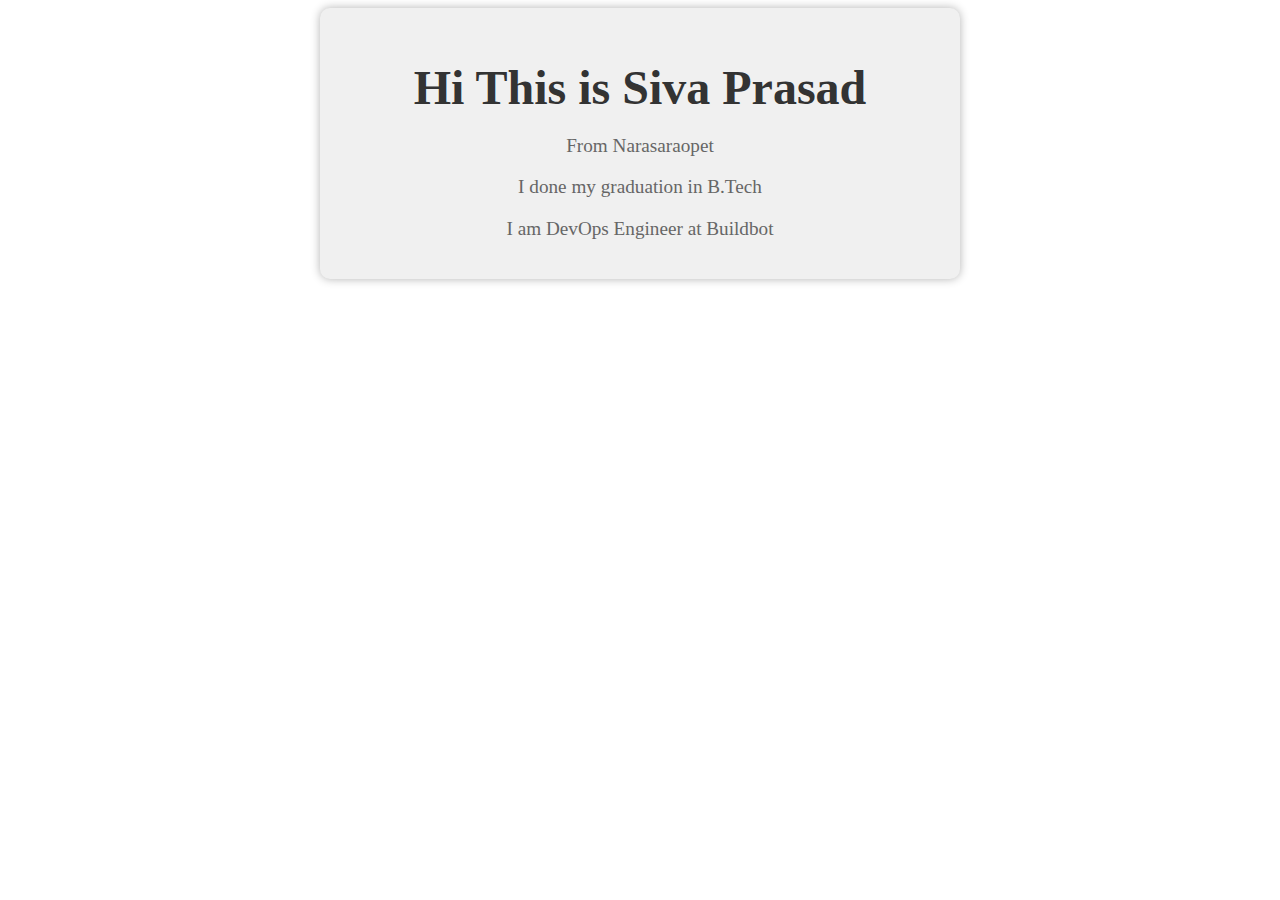
<file: index.html>
<!DOCTYPE html>
<html>
  <head>
    <title>Wellcome to My Website</title>
    <style>
      .container {
        max-width: 600px;
        margin: 0 auto;
        padding: 20px;
        text-align: center;
        background-color: #f0f0f0;
        border-radius: 10px;
        box-shadow: 0 0 10px rgba(0,0,0,0.3);
      }
      
      h1 {
        font-size: 3em;
        color: #333;
        margin-bottom: 20px;
      }
      
      p {
        font-size: 1.2em;
        color: #666;
      }
    </style>
  </head>
  <body>
    <div class="container">
      <h1>Hi This is Siva Prasad</h1>
      <p>From Narasaraopet</p>
      <p>I done my graduation in B.Tech</p>
      <p>I am DevOps Engineer at Buildbot</p>
    </div>
  </body>
</html>
</file>
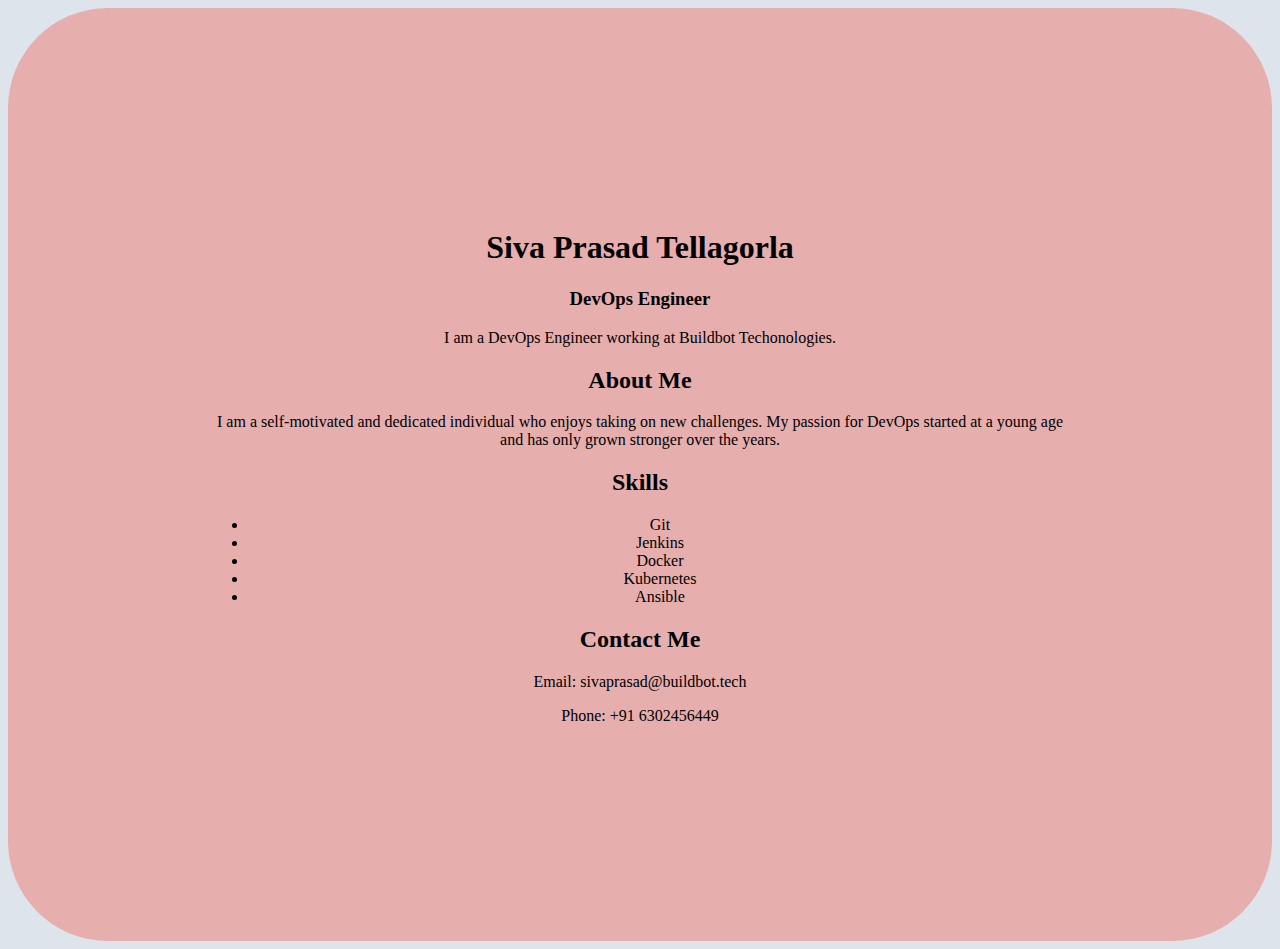
<file: task-1/index.html>
<!DOCTYPE html>
<html>
<head>
	<title>Welcome to My Website</title>
	<link rel="stylesheet" type="text/css" href="./styles.css">
</head>
<body style="background-color:rgb(221, 228, 235)">
	<div class="container">
		<div class="content">
			<h1>Siva Prasad Tellagorla</h1>
			<h3>DevOps Engineer</h3>
			<p>I am a DevOps Engineer working at Buildbot Techonologies.</p>
			<section id="about">
				<h2>About Me</h2>
				<p>I am a self-motivated and dedicated individual who enjoys taking on new challenges. My passion for DevOps started at a young age and has only grown stronger over the years.</p>
			</section>
			<section id="skills">
				<h2>Skills</h2>
				<ul>
					<li>Git</li>
					<li>Jenkins</li>
					<li>Docker</li>
					<li>Kubernetes</li>
					<li>Ansible</li>
				</ul>
			</section>
			<section id="contact">
				<h2>Contact Me</h2>
				<p>Email: sivaprasad@buildbot.tech</p>
				<p>Phone: +91 6302456449</p>
			</section>
		</div>
	</div>
</body>
</html>
</file>
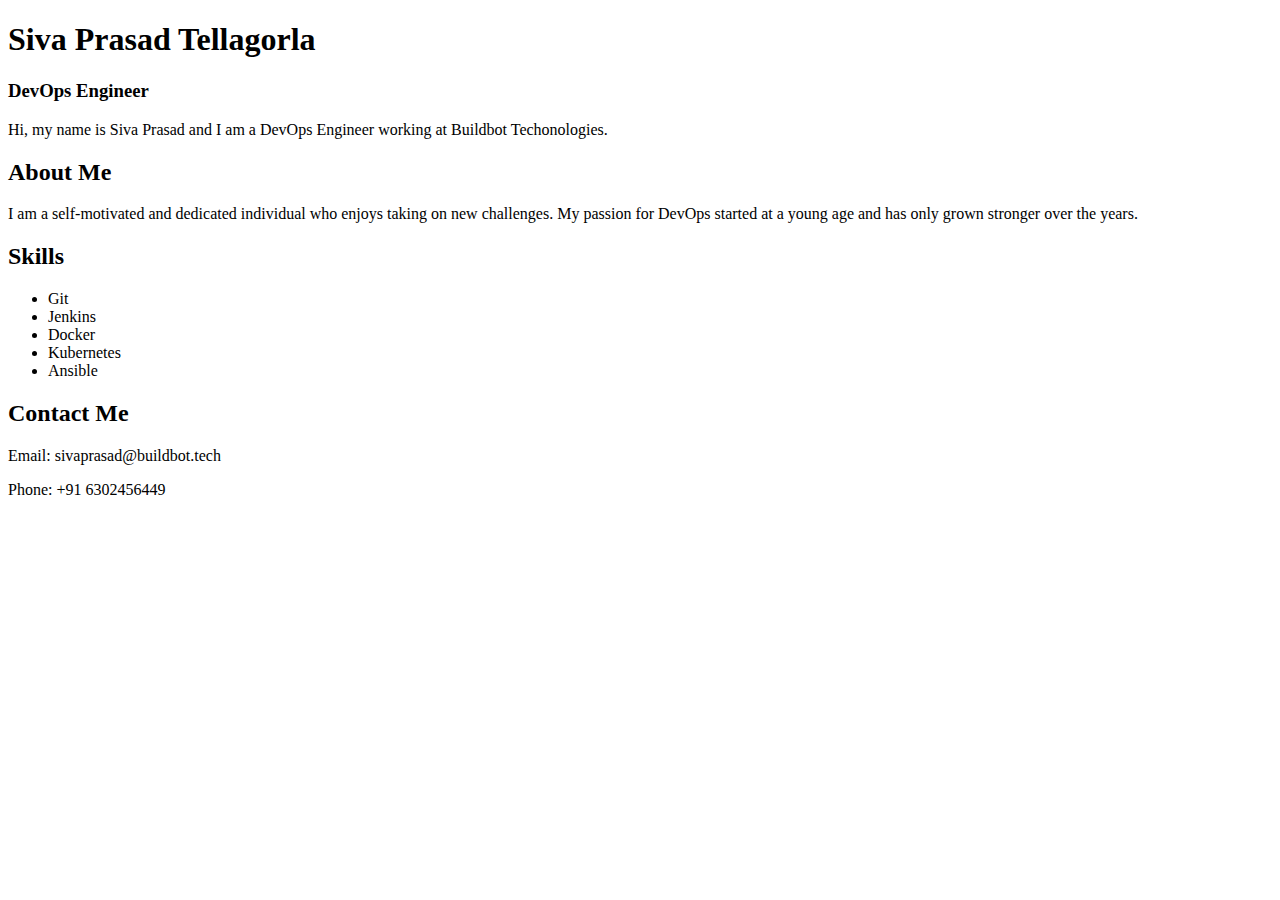
<file: git-.nginx.html>
<!DOCTYPE html>
<html>
<head>
	<title>Welcome to My Website</title>
</head>
<body>
	<div class="content">
			<h1>Siva Prasad Tellagorla</h1>
			<h3>DevOps Engineer</h3>
			<p>Hi, my name is Siva Prasad and I am a DevOps Engineer working at Buildbot Techonologies.</p>
			<section id="about">
				<h2>About Me</h2>
				<p>I am a self-motivated and dedicated individual who enjoys taking on new challenges. My passion for DevOps started at a young age and has only grown stronger over the years.</p>
			</section>
			<section id="skills">
				<h2>Skills</h2>
				<ul>
					<li>Git</li>
					<li>Jenkins</li>
					<li>Docker</li>
					<li>Kubernetes</li>
					<li>Ansible</li>
				</ul>
			</section>
			<section id="contact">
				<h2>Contact Me</h2>
				<p>Email: sivaprasad@buildbot.tech</p>
				<p>Phone: +91 6302456449</p>
			</section>
		</div>
	</div>
</body>
</html>
</file>
<file: task-1/styles.css>
.container {
    max-width: 5000px;
    margin: 0 auto;
    padding: 200px;
    text-align: center;
    background-color: #e7aeae;
    border-radius: 100px;
    box-shadow: 10 10 10px rgba(212, 161, 161, 0.3);
  }
  ​
  h1 {
    font-size: 3em;
    color: #333;
    margin-bottom: 20px;
  }
  ​
  p {
    font-size: 1.2em;
    color: #666;
  }
</file>
